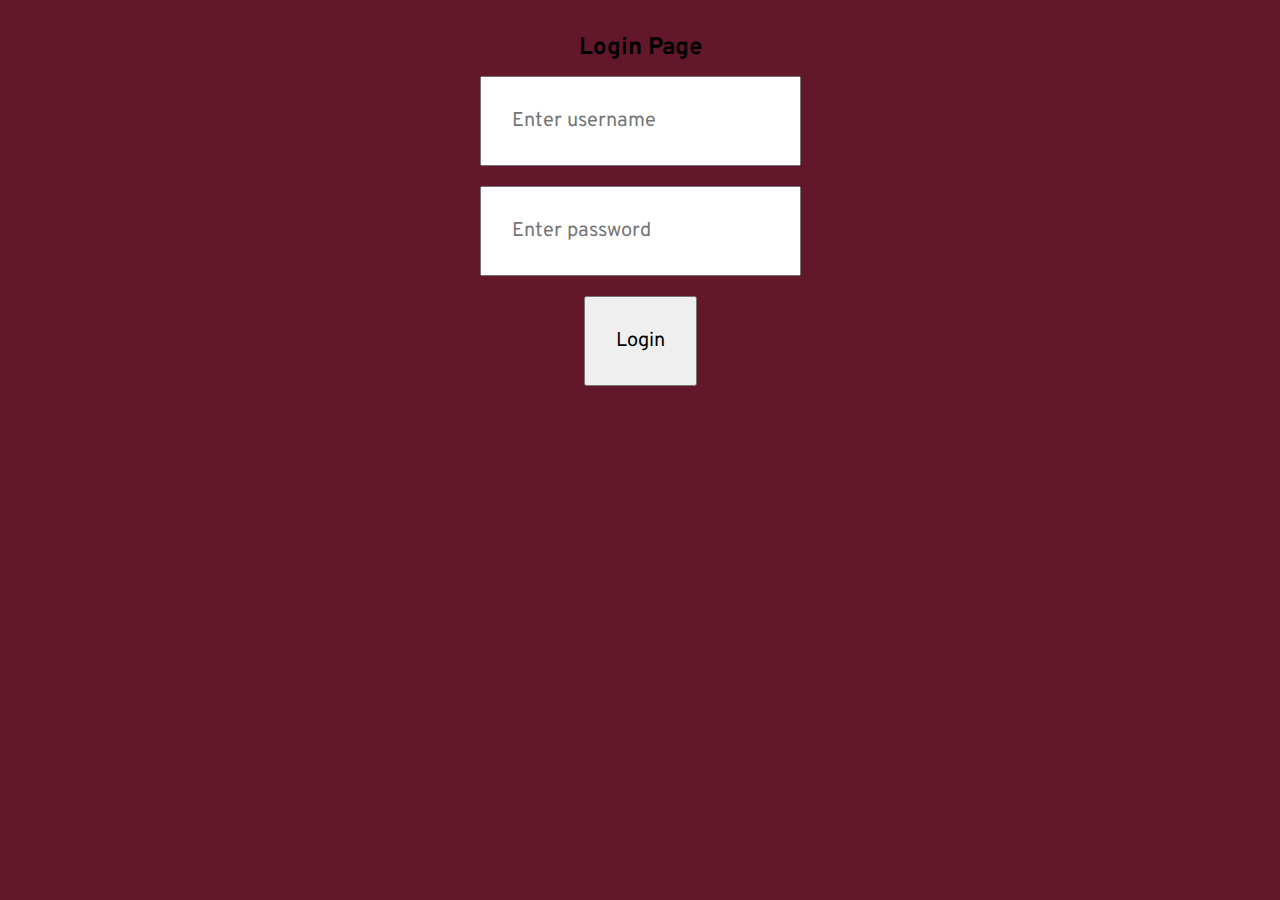
<file: index.html>
<!DOCTYPE html>
<html lang="en">

<head>
    <meta charset="UTF-8">
    <meta name="viewport" content="width=device-width, initial-scale=1.0">
    <!-- project title -->
    <title>login</title>
    <!-- favorite icon -->
    <link rel="shortcut icon" href="assets/images/bulb.png" type="image/x-icon">
    <!-- css link -->
    <link rel="stylesheet" href="./style.css">
    <!-- cdn link -->
    <link rel="stylesheet" href="https://cdnjs.cloudflare.com/ajax/libs/font-awesome/6.7.2/css/all.min.css"
        integrity="sha512-Evv84Mr4kqVGRNSgIGL/F/aIDqQb7xQ2vcrdIwxfjThSH8CSR7PBEakCr51Ck+w+/U6swU2Im1vVX0SVk9ABhg=="
        crossorigin="anonymous" referrerpolicy="no-referrer" />
</head>

<body>
    <main>
        <section class="login componentSpacing"> <!-- component -->
            <div class="loginContainer screenSize"> <!-- componenetContainer -->
                <div class="loginBody grid-1"> <!-- row -->
                    <div class="loginBlock dflex-col"> <!-- column -->
                        <div class="loginBox"> <!-- subColumn -->
                            <!-- contentContainer -->
                            <h2>Login Page</h2>
                            <input type="text" id="username" placeholder="Enter username"><br>
                            <input type="password" id="password" placeholder="Enter password"><br>
                            <button onclick ="window.open('result.html', '_self');">Login</button>
                        </div>
                    </div>
                </div>
            </div>
            <script src="./home.js"></script>
        </section>
    </main>
</body>
</file>
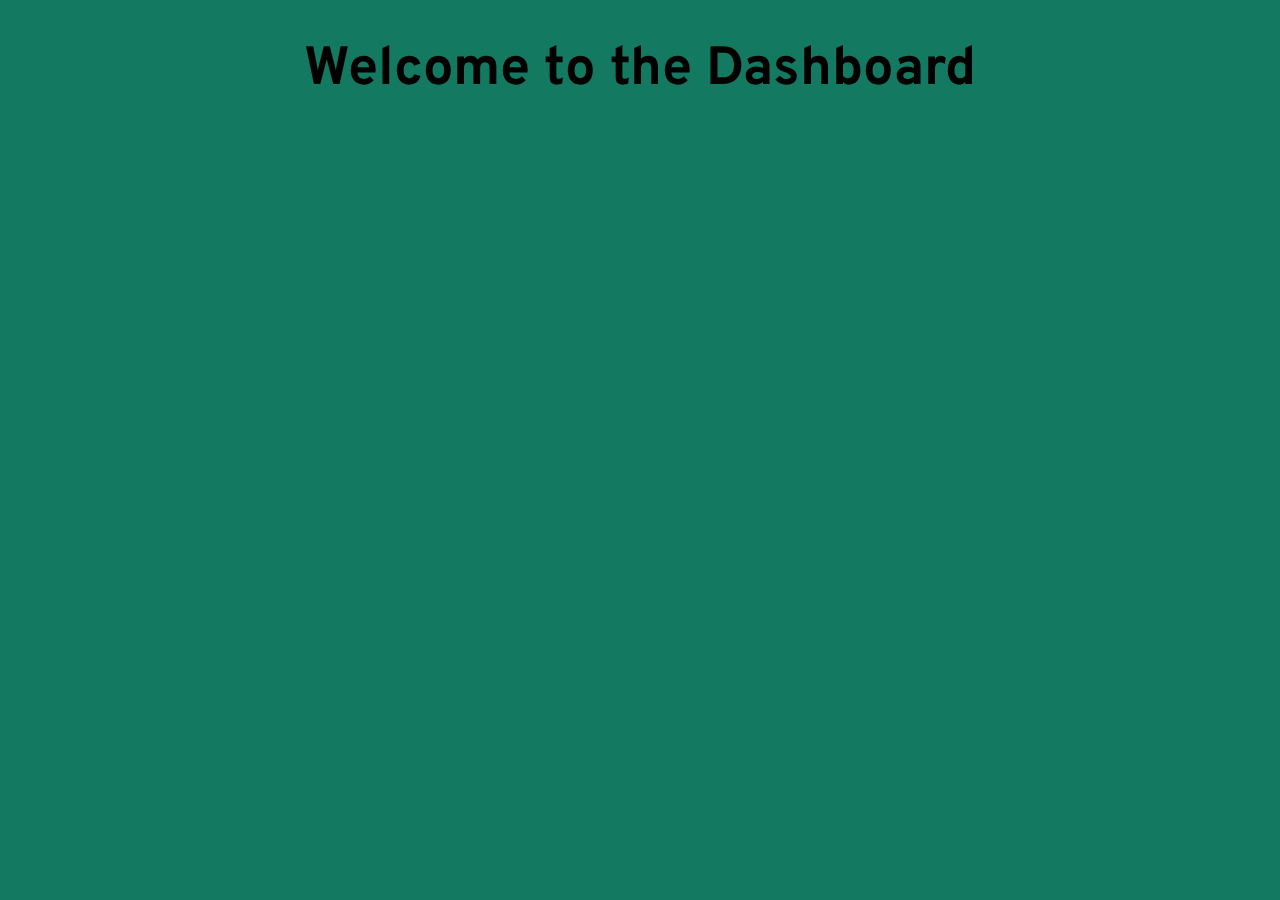
<file: result.html>
<!DOCTYPE html>
<html lang="en">

<head>
    <meta charset="UTF-8">
    <meta name="viewport" content="width=device-width, initial-scale=1.0">
    <!-- project title -->
    <title>Dashboard</title>
    <!-- favorite icon -->
    <link rel="shortcut icon" href="./assets/images/bulb.png" type="image/x-icon">
    <!-- css link -->
    <link rel="stylesheet" href="./result.css">
    <!-- csd link -->
    <link rel="stylesheet" href="https://cdnjs.cloudflare.com/ajax/libs/font-awesome/6.7.2/css/all.min.css"
        integrity="sha512-Evv84Mr4kqVGRNSgIGL/F/aIDqQb7xQ2vcrdIwxfjThSH8CSR7PBEakCr51Ck+w+/U6swU2Im1vVX0SVk9ABhg=="
        crossorigin="anonymous" referrerpolicy="no-referrer" />
</head>

<body>
    <section class="home componentSpacing"> <!-- component -->
        <div class="homeContainer screenSize"> <!-- componenetContainer -->
            <div class="homeBody grid-1"> <!-- row -->
                <div class="homeBlock dflex-col"> <!-- column -->
                    <div class="homeBox"> <!-- subColumn -->
                        <!-- contentContainer -->
                        <h2>Welcome to the Dashboard</h2>
                        <p id="welcomeMessage"></p>
                    </div>
                </div>
            </div>
        </div>
    </section>
</body>

</html>
</file>
<file: style.css>
/* Default code Starts here */

@import url("https://fonts.googleapis.com/css2?family=Roboto+Condensed:ital,wght@0,100..900;1,100..900&display=swap");
@import url("https://fonts.googleapis.com/css2?family=Inter:ital,opsz,wght@0,14..32,100..900;1,14..32,100..900&display=swap");
@import url("https://fonts.googleapis.com/css2?family=Playfair+Display:ital,wght@0,400..900;1,400..900&display=swap");
@import url("https://fonts.googleapis.com/css2?family=DM+Serif+Display:ital@0;1&display=swap");
@import url('https://fonts.googleapis.com/css2?family=Overpass:ital,wght@0,100..900;1,100..900&display=swap');

* {
    margin: 0;
    padding: 0;
    box-sizing: border-box;
    text-wrap: pretty;
    /* border: 1px solid red; */
}

html {
    font-size: 62.5%;
    overflow-x: hidden;
    scroll-behavior: smooth;
}

body {
    background-color: #62172b;
    /* font-family: "Merienda", serif; */
    font-family: "Nunito Sans", serif;
    font-family: "Inter", serif;
    font-family: "Roboto Condensed", serif;
    font-family: "DM Serif Display", serif;
    font-family: "Overpass", sans-serif;
    font-size: 1.6rem;
    line-height: 1.5;
    -webkit-font-smoothing: antialiased;
    font-optical-sizing: auto;
}

/* :::::SCROLL BAR CODE S T A R T S::::: */

/* Width and height of the scrollbar */
::-webkit-scrollbar {
    width: 1.5rem;
    /* Vertical scrollbar */
    height: 10px;
    /* Horizontal scrollbar */
}

/* Track (background of the scrollbar) */
::-webkit-scrollbar-track {
    background: #e3e4e6;
    border-radius: 5px;
}

/* Scrollbar thumb (the draggable part) */
::-webkit-scrollbar-thumb {
    background: #cececf;
    /* border-radius: 5px; */
}

/* On hover */
::-webkit-scrollbar-thumb:hover {
    background: #b9b9ba;
}

/* :::::SCROLL BAR CODE E N D S::::: */

h1,
h2,
h3,
h4,
h6,
p {
    text-wrap: balance;
}

input,
textarea,
button {
    font-family: inherit;
}

img,
picture,
video,
canvas,
svg {
    display: block;
    max-width: 100%;
}

li {
    list-style-type: none;
}

a {
    text-decoration: none;
    color: inherit;
}

:root {
    --primaryColor: #14476c;
    --secondaryColor: #37c2f1;
    --tertiaryColor: #666666;
    --darkColor: #000000;
    --lightColor: #ffffff;
    --regularFont: 1.6rem;
    --headingFont: 4rem;
    --ffPrimary: "Roboto Condensed", sans-serif;
    --ffSecondary: "Inter", sans-serif;
    --border: 1px solid var(--primaryColor);
    --borderRadius: 0.5rem;
}

/* project standard classes Starts */

.componentSpacing {
    padding: 3rem 0rem;
    /* Breathing Space Between Components */
}

.screenSize {
    max-width: 1200px;
    /* Device Screen Size */
    margin: auto;
    /* Left and right Center */
}

.grid-1 {
    display: grid;
    grid-template-columns: 1fr;
    padding: 0rem 2rem;
}

.grid-2 {
    display: grid;
    grid-template-columns: 1fr 1fr;
    padding: 0rem 2rem;
    /* column-gap: 1rem; */
    /* row-gap: 1rem; */
    gap: 1rem;
}

.grid-3 {
    display: grid;
    grid-template-columns: 1fr 1fr 1fr;
    /* column-gap: 1rem; */
    /* row-gap: 1rem; */
    gap: 1rem;
    padding: 0rem 2rem;
}

.grid-4 {
    display: grid;
    grid-template-columns: 1fr 1fr 1fr 1fr;
    /* column-gap: 1rem; */
    /* row-gap: 1rem; */
    gap: 1rem;
    padding: 0rem 2rem;
}

.dflex {
    display: flex;
    /* without this wont work */
    align-items: center;
    /* top & bottom Alignment */
    justify-content: center;
    /* left & right Alignment */
}

.dflex-col {
    display: flex;
    flex-direction: column;
    /* makes top to bottom align */
    align-items: center;
    /* Behaves like a justify-content */
    justify-content: center;
    /* Behaves like a align-items */
    text-align: center;
}

/* project standard classes Ends */

/* Default code Ends here */

/* :::PARENT CONTAINER Code Starts here::: */

header {
    /* background-color: #13c6bd; */
    width: 100%;
    /* Full Screensize */
    height: auto;
    /* content Height */
}

main {
    /* background-color: #ffbf00; */
    width: 100%;
    height: auto;
}

footer {
    /* background-color: #89f357; */
    width: 100%;
    height: auto;
}

/* :::PARENT CONTAINER Code Ends here::: */
/* :::PARENT CONTAINER Code Ends here::: */

/* :::HEADER Code Starts hereE::: */
/* Navbar code */
/* Navbar code */

/* Hero Section code */
/* Hero Section code */
/* :::HEADER Code Ends here::: */

/* :::MAIN Code Starts here::: */
/* Our Menu code */
/* Our Menu code */

/* Facility code */
/* Facility code */

/* Popular code */
/* Popular code */

/* Gallery code */
/* Gallery code */

/* Team code */
/* Team code */
/* :::MAIN Code Ends here::: */

/* :::FOOTER Code Starts here::: */
/* Contact code */
/* Contact code */

/* Contact Icons code */
/* Contact Icons code */
/* :::FOOTER Code Ends here::: */

/* ::::: RESPONSIVE DESIGN DEVICE SIZES ::::: */

/* for Responsive Target the ROW Code (display:grid) */

/* Small devices (landscape phones, upto 576px and below) */
/* @media (width <=576px) */
@media (max-width: 576px) {

    .grid-1,
    .grid-2,
    .grid-3,
    .grid-4 {
        grid-template-columns: 1fr;
        padding: 0rem 1rem;
    }
}

/* Medium devices (tablets, upto 768px and above) */
/* @media (width >=577px) and (width <=768px) */
@media (min-width: 577px) and (max-width: 768px) {

    .grid-3,
    .grid-4 {
        grid-template-columns: 1fr 1fr;
        padding: 0rem 1rem;
    }
}

/* Large devices (Laptops, upto 992px and above) */
/* @media (width >=769px) and (width <=992px) */
@media (min-width: 769px) and (max-width: 992px) {
    .grid-4 {
        grid-template-columns: 1fr 1fr 1fr;
        padding: 0rem 1rem;
    }
}

/* X-Large devices (large desktops, upto 1200px and above) */
/* @media (width >=993px) and (width <=1200px) */
@media (min-width: 993px) and (max-width: 1200px) {
    /* write code here */
    /* This will get CSS from Default style.css */
}

/* XX-Large devices (larger desktops, upto 1400px and above) */
/* @media (width >=1200px) */
@media (min-width: 1201px) {
    /* write code here */
}



input,
select,
button {
    padding: 30px;
    margin: 10px;
    font-size: 20px;
}
</file>
<file: result.css>
/* Default code Starts here */

@import url("https://fonts.googleapis.com/css2?family=Roboto+Condensed:ital,wght@0,100..900;1,100..900&display=swap");
@import url("https://fonts.googleapis.com/css2?family=Inter:ital,opsz,wght@0,14..32,100..900;1,14..32,100..900&display=swap");
@import url("https://fonts.googleapis.com/css2?family=Playfair+Display:ital,wght@0,400..900;1,400..900&display=swap");
@import url("https://fonts.googleapis.com/css2?family=DM+Serif+Display:ital@0;1&display=swap");
@import url('https://fonts.googleapis.com/css2?family=Overpass:ital,wght@0,100..900;1,100..900&display=swap');

* {
    margin: 0;
    padding: 0;
    box-sizing: border-box;
    text-wrap: pretty;
    /* border: 1px solid red; */
}

html {
    font-size: 62.5%;
    overflow-x: hidden;
    scroll-behavior: smooth;
}

body {
    background-color: #137961;
    /* font-family: "Merienda", serif; */
    font-family: "Nunito Sans", serif;
    font-family: "Inter", serif;
    font-family: "Roboto Condensed", serif;
    font-family: "DM Serif Display", serif;
    font-family: "Overpass", sans-serif;
    font-size: 3.6rem;
    line-height: 1.5;
    -webkit-font-smoothing: antialiased;
    font-optical-sizing: auto;
}

/* :::::SCROLL BAR CODE S T A R T S::::: */

/* Width and height of the scrollbar */
::-webkit-scrollbar {
    width: 1.5rem;
    /* Vertical scrollbar */
    height: 10px;
    /* Horizontal scrollbar */
}

/* Track (background of the scrollbar) */
::-webkit-scrollbar-track {
    background: #e3e4e6;
    border-radius: 5px;
}

/* Scrollbar thumb (the draggable part) */
::-webkit-scrollbar-thumb {
    background: #cececf;
    /* border-radius: 5px; */
}

/* On hover */
::-webkit-scrollbar-thumb:hover {
    background: #b9b9ba;
}

/* :::::SCROLL BAR CODE E N D S::::: */

h1,
h2,
h3,
h4,
h6,
p {
    text-wrap: balance;
}

input,
textarea,
button {
    font-family: inherit;
}

img,
picture,
video,
canvas,
svg {
    display: block;
    max-width: 100%;
}

li {
    list-style-type: none;
}

a {
    text-decoration: none;
    color: inherit;
}

:root {
    --primaryColor: #14476c;
    --secondaryColor: #37c2f1;
    --tertiaryColor: #666666;
    --darkColor: #010000;
    --lightColor: #ffffff;
    --regularFont: 1.6rem;
    --headingFont: 4rem;
    --ffPrimary: "Roboto Condensed", sans-serif;
    --ffSecondary: "Inter", sans-serif;
    --border: 1px solid var(--primaryColor);
    --borderRadius: 0.5rem;
}

/* project standard classes Starts */

.componentSpacing {
    padding: 3rem 0rem;
    /* Breathing Space Between Components */
}

.screenSize {
    max-width: 1200px;
    /* Device Screen Size */
    margin: auto;
    /* Left and right Center */
}

.grid-1 {
    display: grid;
    grid-template-columns: 1fr;
    padding: 0rem 2rem;
}

.grid-2 {
    display: grid;
    grid-template-columns: 1fr 1fr;
    padding: 0rem 2rem;
    /* column-gap: 1rem; */
    /* row-gap: 1rem; */
    gap: 1rem;
}

.grid-3 {
    display: grid;
    grid-template-columns: 1fr 1fr 1fr;
    /* column-gap: 1rem; */
    /* row-gap: 1rem; */
    gap: 1rem;
    padding: 0rem 2rem;
}

.grid-4 {
    display: grid;
    grid-template-columns: 1fr 1fr 1fr 1fr;
    /* column-gap: 1rem; */
    /* row-gap: 1rem; */
    gap: 1rem;
    padding: 0rem 2rem;
}

.dflex {
    display: flex;
    /* without this wont work */
    align-items: center;
    /* top & bottom Alignment */
    justify-content: center;
    /* left & right Alignment */
}

.dflex-col {
    display: flex;
    flex-direction: column;
    /* makes top to bottom align */
    align-items: center;
    /* Behaves like a justify-content */
    justify-content: center;
    /* Behaves like a align-items */
    text-align: center;
}

/* project standard classes Ends */

/* Default code Ends here */

/* :::PARENT CONTAINER Code Starts here::: */

header {
    /* background-color: #13c6bd; */
    width: 100%;
    /* Full Screensize */
    height: auto;
    /* content Height */
}

main {
    /* background-color: #ffbf00; */
    width: 100%;
    height: auto;
}

footer {
    /* background-color: #89f357; */
    width: 100%;
    height: auto;
}

/* :::PARENT CONTAINER Code Ends here::: */
/* :::PARENT CONTAINER Code Ends here::: */

/* :::HEADER Code Starts hereE::: */
/* Navbar code */
/* Navbar code */

/* Hero Section code */
/* Hero Section code */
/* :::HEADER Code Ends here::: */

/* :::MAIN Code Starts here::: */
/* Our Menu code */
/* Our Menu code */

/* Facility code */
/* Facility code */

/* Popular code */
/* Popular code */

/* Gallery code */
/* Gallery code */

/* Team code */
/* Team code */
/* :::MAIN Code Ends here::: */

/* :::FOOTER Code Starts here::: */
/* Contact code */
/* Contact code */

/* Contact Icons code */
/* Contact Icons code */
/* :::FOOTER Code Ends here::: */

/* ::::: RESPONSIVE DESIGN DEVICE SIZES ::::: */

/* for Responsive Target the ROW Code (display:grid) */

/* Small devices (landscape phones, upto 576px and below) */
/* @media (width <=576px) */
@media (max-width: 576px) {

    .grid-1,
    .grid-2,
    .grid-3,
    .grid-4 {
        grid-template-columns: 1fr;
        padding: 0rem 1rem;
    }
}

/* ::::: RESPONSIVE DESIGN DEVICE SIZES ::::: */

/* for Responsive Target the ROW Code (display:grid) */

/* Small devices (landscape phones, upto 576px and below) */
/* @media (width <=576px) */
@media (max-width: 576px) {

    .grid-1,
    .grid-2,
    .grid-3,
    .grid-4 {
        grid-template-columns: 1fr;
        padding: 0rem 1rem;
    }

}

/* Medium devices (tablets, upto 768px and above) */
/* @media (width >=577px) and (width <=768px) */
@media (min-width: 577px) and (max-width: 768px) {

    .grid-3,
    .grid-4 {
        grid-template-columns: 1fr 1fr;
        padding: 0rem 1rem;
    }
}

/* Large devices (Laptops, upto 992px and above) */
/* @media (width >=769px) and (width <=992px) */
@media (min-width: 769px) and (max-width: 992px) {
    .grid-4 {
        grid-template-columns: 1fr 1fr 1fr;
        padding: 0rem 1rem;
    }
}

/* X-Large devices (large desktops, upto 1200px and above) */
/* @media (width >=993px) and (width <=1200px) */
@media (min-width: 993px) and (max-width: 1200px) {
    /* write code here */
    /* This will get CSS from Default style.css */
}

/* XX-Large devices (larger desktops, upto 1400px and above) */
/* @media (width >=1200px) */
@media (min-width: 1201px) {
    /* write code here */
}



input,
select,
button {
    padding: 30px;
    margin: 10px;
    font-size: 20px;
}
</file>
